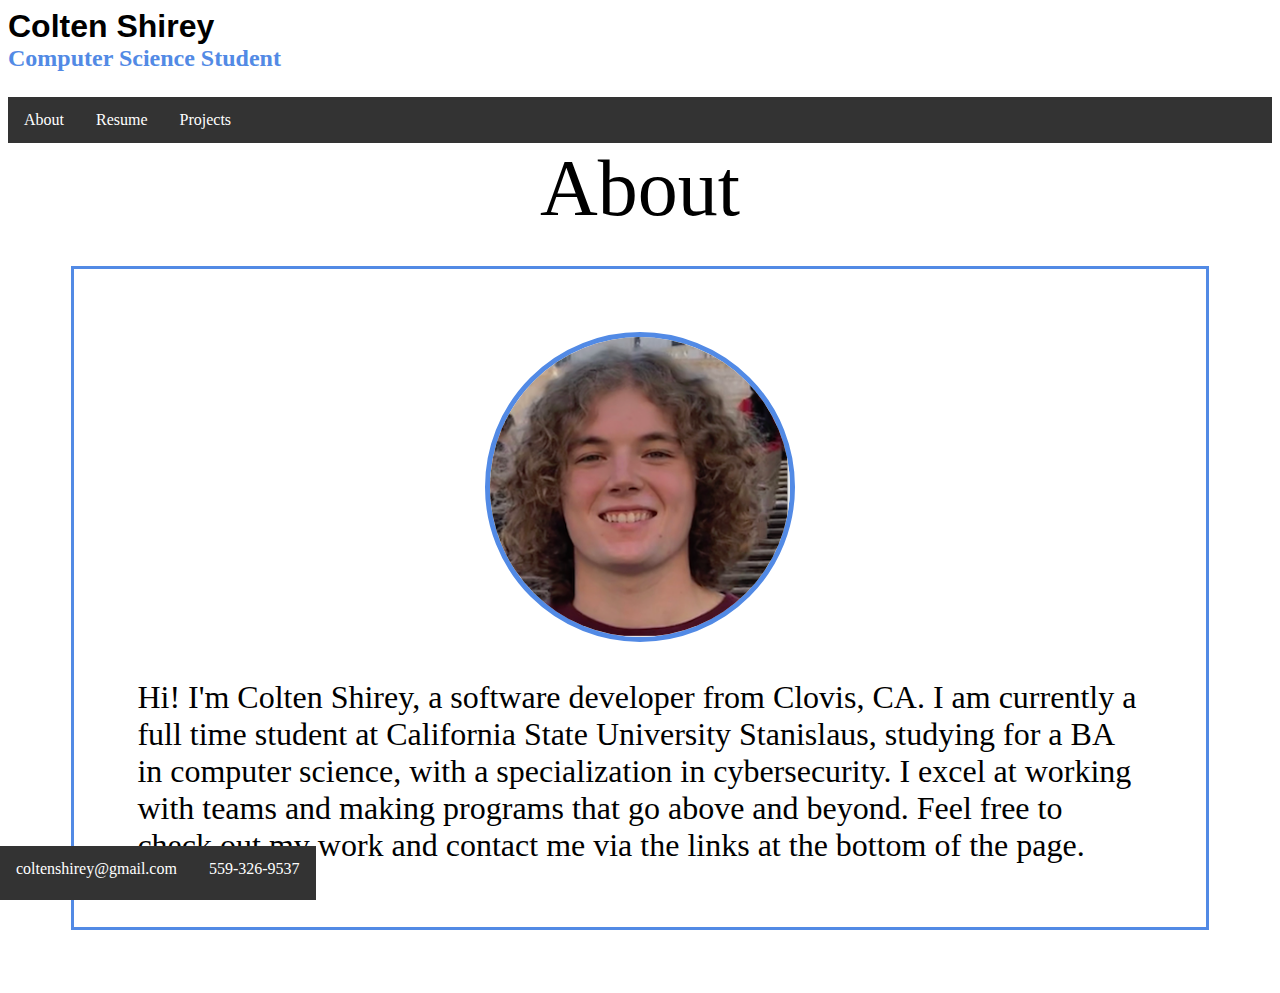
<file: index.html>
<!DOCTYPE html>
<html>
<head>
	<link rel="stylesheet" type="text/css" href="styles.css">
	<title>Colten Shirey</title>
</head>
<body>
	<h1>Colten Shirey</h1>
	<h2>Computer Science Student</h2>
	<ul>
		<li><a href="index.html">About</a></li>
		<li ><a href="Resume.pdf" download>Resume</a></li>
		<li><a href="projects.html">Projects</a></li>
	</ul>
		<div id="headofp">About</div>
		<p>
			<img src="Images/Colten.png" class="circle">
			<br>Hi! I'm Colten Shirey, a software developer from Clovis, CA. I am currently a full time student at California State University Stanislaus, studying for a BA in computer science, with a specialization in cybersecurity. I excel at working with teams and making programs that go above and beyond. Feel free to check out my work and contact me via the links at the bottom of the page.
		</p>
</body>
<div class ="footer">
	<ul class = "footer_contents">
		<li><a>coltenshirey@gmail.com</a></li>
		<li><a>559-326-9537</a></li>
</div>

</html>
</file>
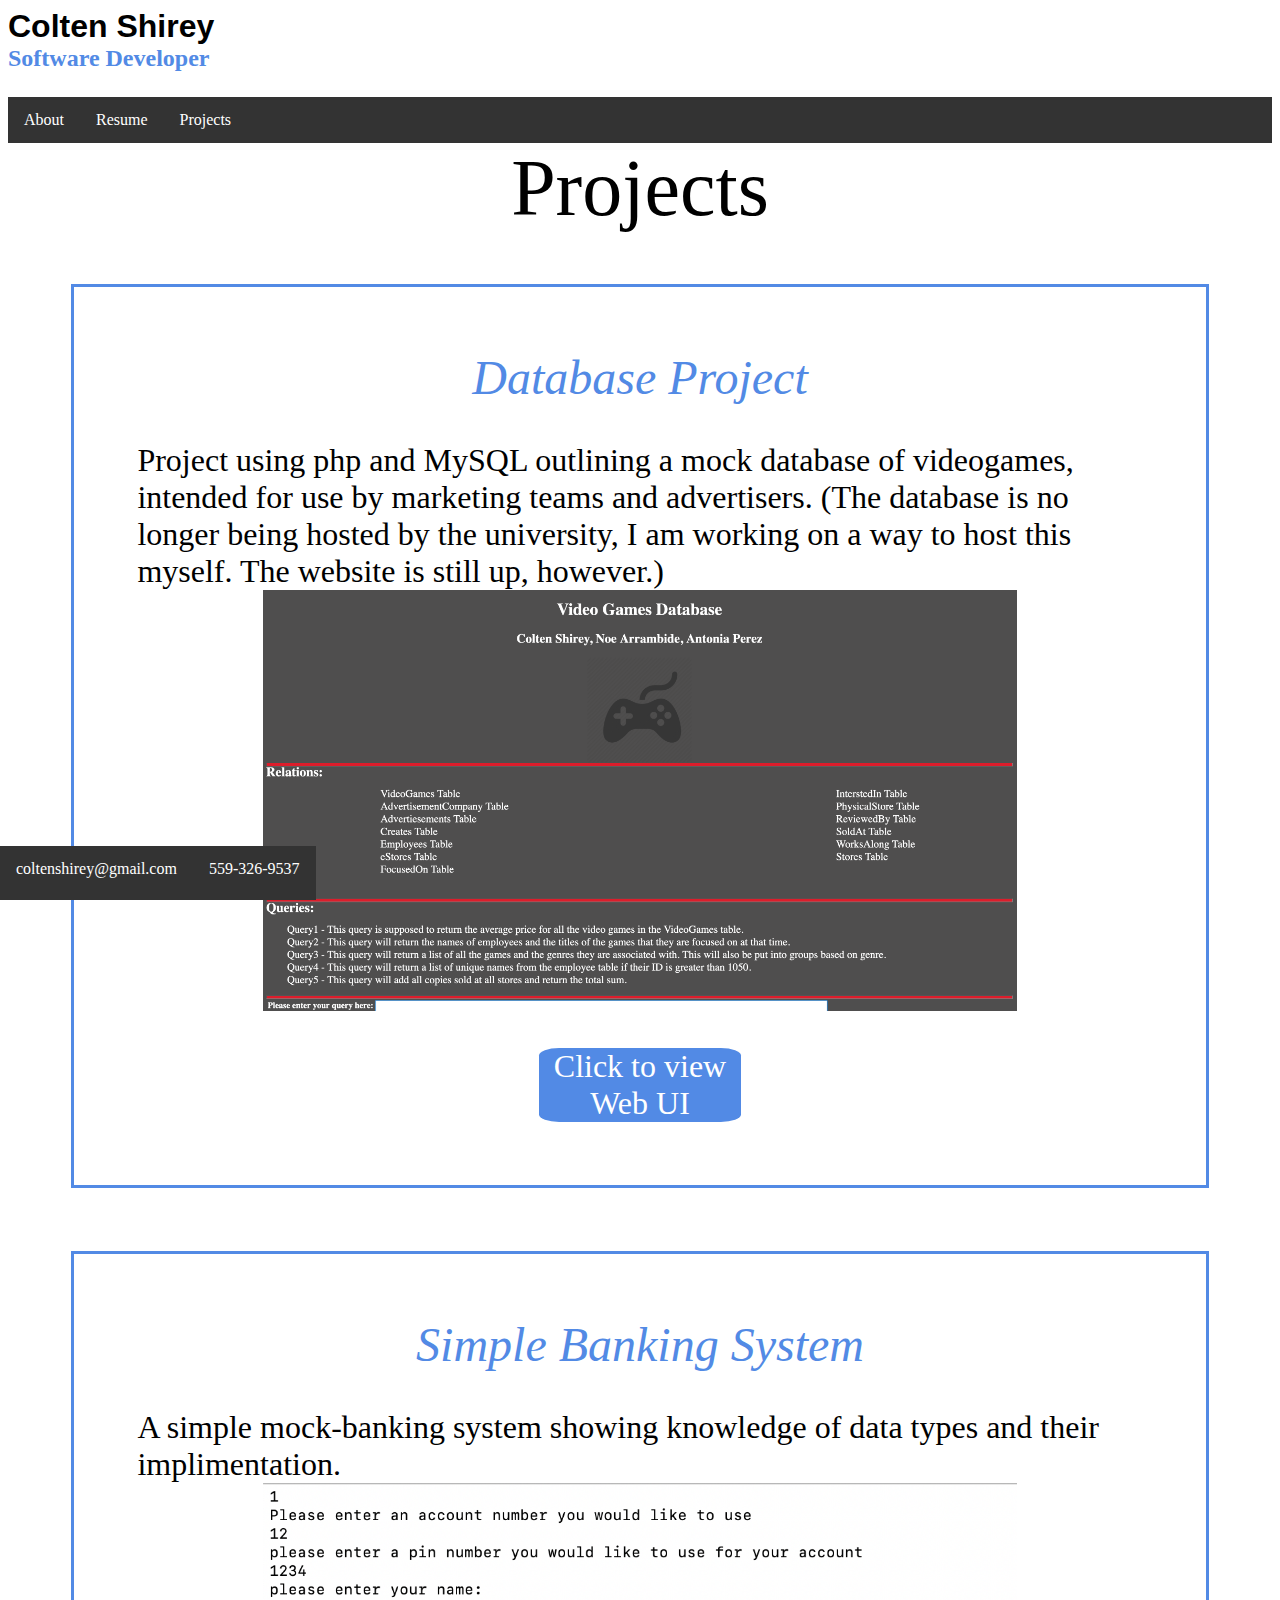
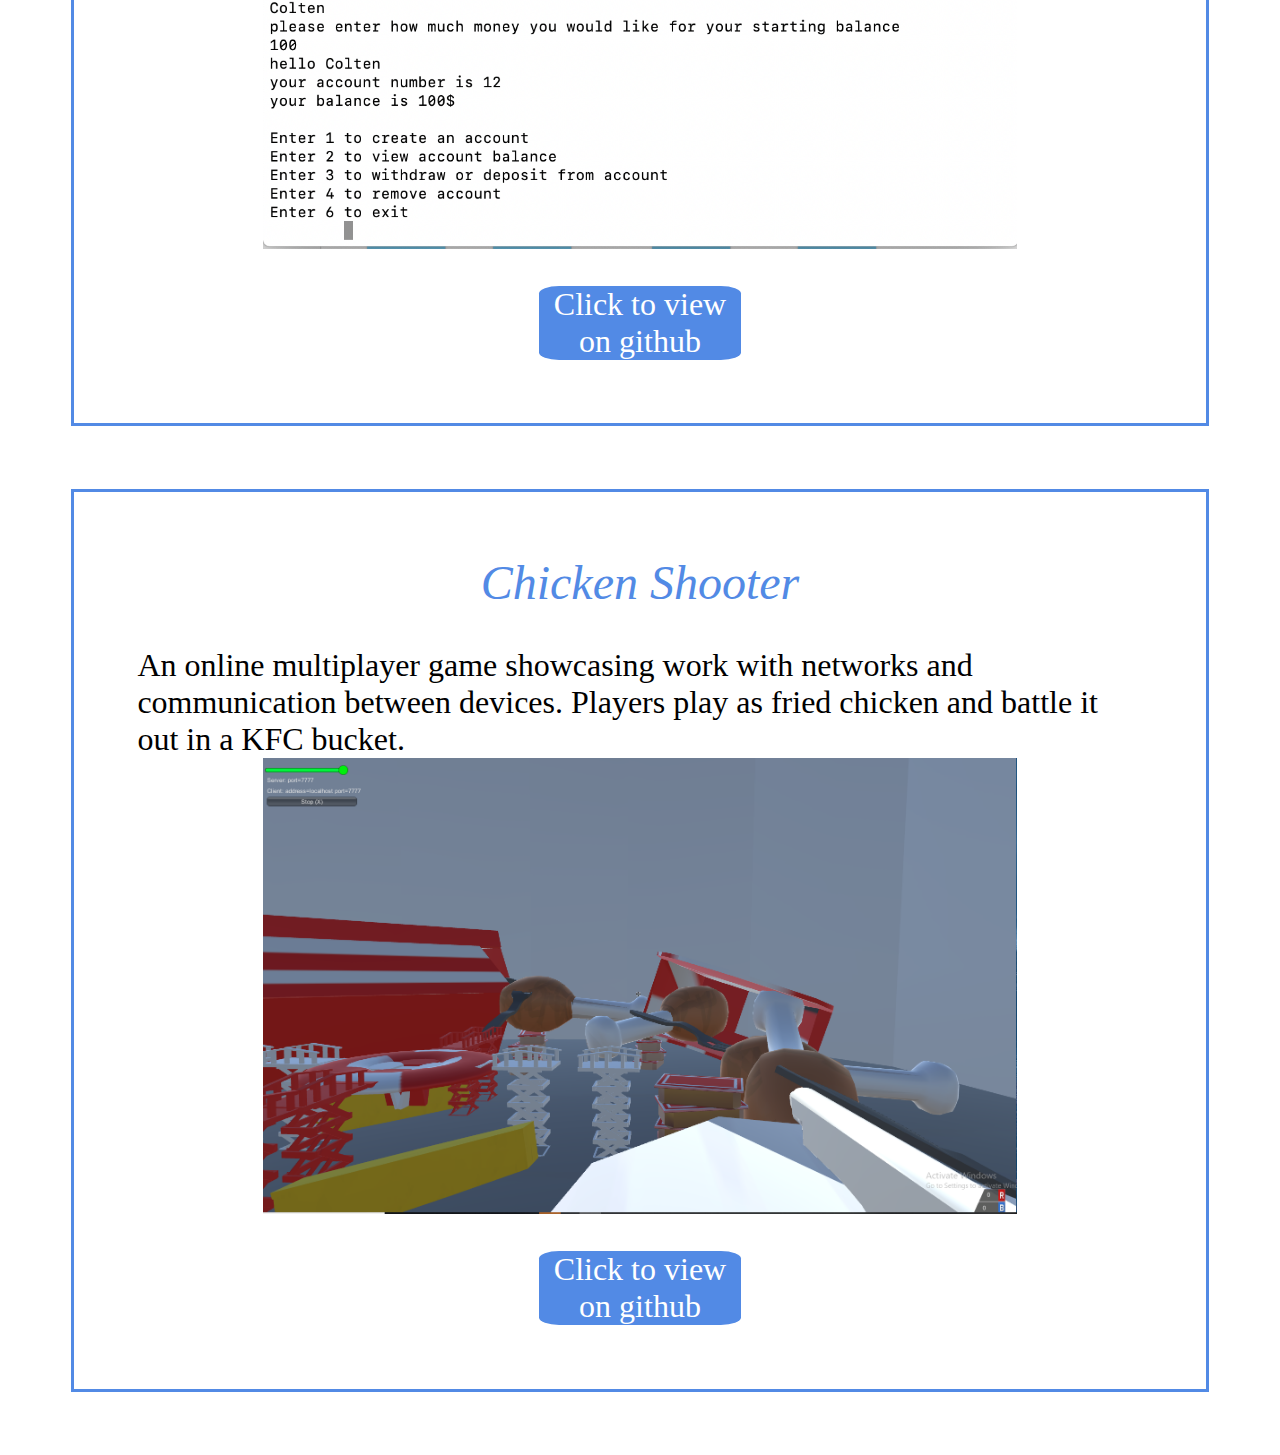
<file: projects.html>
<!DOCTYPE html>
<html>
<head>
	<link rel="stylesheet" type="text/css" href="styles.css">
	<title>Colten Shirey</title>
</head>
<body>
	<h1>Colten Shirey</h1>
	<h2>Software Developer</h2>
	<ul>
		<li><a href="index.html">About</a></li>
		<li ><a href="Resume.pdf" download>Resume</a></li>
		<li><a href ="projects.html">Projects</a></li>
	</ul>
		<div id="headofp">Projects</div>
		<br>
		<p id = "projects">
			<em class="blockheading">Database Project</em>
			<br>
			Project using php and MySQL outlining a mock database of videogames, intended for use by marketing teams and advertisers. (The database is no longer being hosted by the university, I am working on a way to host this myself. The website is still up, however.)
			<img src="Images/Database_SS.png" class="videoGameImage"></a>
			<br>
			<a href="https://hopper.csustan.edu/~narrambide/" class="button">Click to view Web UI</a>
		</p>
		<p id = "projects">
			<em class="blockheading">Simple Banking System</em>
			<br>
			A simple mock-banking system showing knowledge of data types and their implimentation. 
			<img src="Images/Bank_img.png" class="mergeImage">
			<br>
			<a href="https://github.com/ChrisGallo17/Bank_System_v2" class="button">Click to view on github</a>
		</p>
		<p id = "projects">
			<em class="blockheading">Chicken Shooter</em>
			<br>
			An online multiplayer game showcasing work with networks and communication between devices. Players play as fried chicken and battle it out in a KFC bucket.
			<img src = "Chicken.png" class="gameImage">
			<br>
			<a href="https://github.com/ColtenShirey/Chicken-Shooter-Source-Code" class="button">Click to view on github</a>
		</p>
</body>
<div class ="footer">
	<ul class = "footer_contents">
		<li><a>coltenshirey@gmail.com</a></li>
		<li><a>559-326-9537</a></li>
</div>

</html>
</file>
<file: styles.css>
body {
	background-color: white;
}

h1 {
	font-family: "Arial", sans-serif;
	margin: 0;
	padding: 0;
}

h2{
	margin: 0;
	padding: 0;
	margin-bottom: 2%;
  color: #528ae5;
}

#headofp{
	text-align: center;
	font-size: 500%;
	margin: none;
	padding: none;
}

ul {
  list-style-type: none;
  margin: 0;
  padding: 0;
  overflow: hidden;
  background-color: #333;
}

li {
  float: left;
}

li a {
  display: block;
  color: white;
  text-align: center;
  padding: 14px 16px;
  text-decoration: none;
}

/* Change the link color to #111 (black) on hover */
li a:hover {
  background-color: #111;
}

p{	
	font-size: 200%;
	padding: 5%;
	margin: 5%;
	margin-top: 2.5%;
	border-width: 5% 5% 5% 5%;
	border-color: #528ae5;
	border-style: solid;
}

.footer {

    height:6%; // Replace with the height your footer should be
    width: 100%; // Don't change
    background-image: none;
    background-repeat: repeat;
    background-attachment: scroll;
    background-position: 0% 0%;
    position: fixed;
    bottom: 0pt;
    left: 0pt;

}

div li a{
  pointer-events: none;
}

.footer_contents {

    height:100%; // Replace with the height your footer should be
    width: 100%; // Visible width of footer
    margin:auto;

}



.videoGameImage {
  height: 100%;
  width: 75%;
  display: block;
  margin-left: auto;
  margin-right: auto;

}

.blockheading {
  color: #528ae5;
  text-align: center;
  margin-left: auto;
  margin-right: auto;
  display: block;
  padding: 0 0 0 0;
  font-size: 150%;
}

.mergeImage {
  width: 75%;
  display: block;
  margin-left: auto;
  margin-right: auto;
}

.gameImage {
  width: 75%;
  display: block;
  margin-left: auto;
  margin-right: auto;

}

.circle {
  height: 300px;
  width: 300px;
  border-radius: 50%;
  display: block;
  margin-left: auto;
  margin-right: auto;
  border: 5px solid #528ae5;
}

.button {
  display: block;
  height: 10%;
  width: 20%;
  background-color: #528ae5;
  color: white;
  margin-left: auto;
  margin-right: auto;
  text-align: center;
  border-radius: 10%;
  text-decoration: none;

}
</file>
